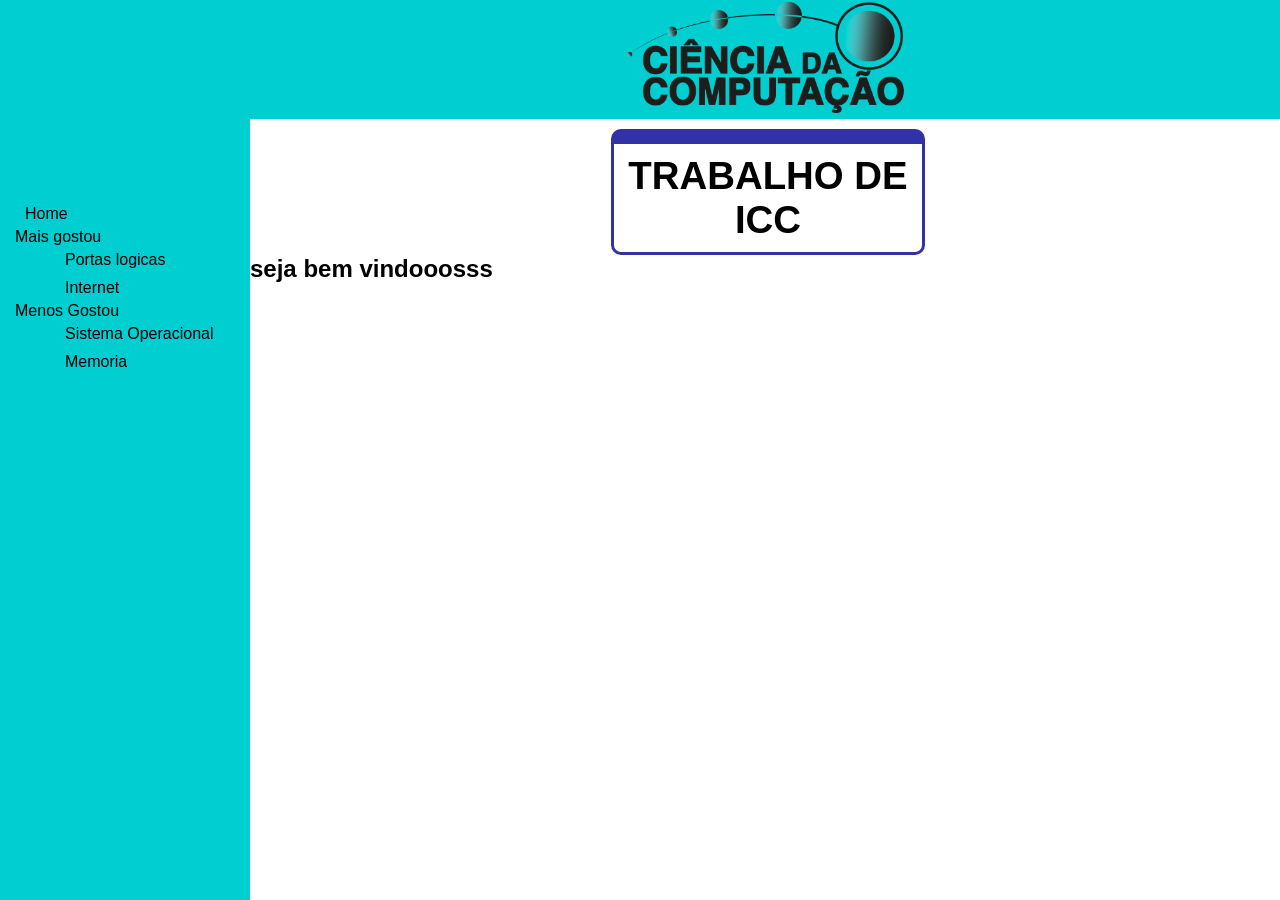
<file: index.html>
<!DOCTYPE html>
<html lang="pt-br">
<head>
	<meta charset="utf-8">
	<meta http-equiv="X-UA-Compatible" content="IE=edge">
	<meta name="author" content="Victor e Eric">
	<title>Home</title>
	<meta name="viewport" content="width=device-width, initial-scale=1.0">
	<link rel="stylesheet" type="text/css" href="style/style.css">
</head>
<body>
	<div class="logo" align="center">
		<img src="imagens/logo.png">
	</div>
	<div class="text">
		<h1 style="font-size:3vw">TRABALHO DE ICC</h1>
		<h2>seja bem vindooosss</h2>
	</div>
	<nav>
		<div class="menu">
			<a href="index.html">
				<label>Home</label>
			</a>
				<label class="inf">Mais gostou</label>
				<ul>
					<a href="Portas.html">
						<label>Portas logicas</label>
					</a>
					<a href="internet.html">
						<label>Internet</label>
					</a>
				</ul>
			</a>
				<label class="inf">Menos Gostou</label>
				<ul>
					<a href="so.html">
						<label>Sistema Operacional</label>
					</a>
					<a href="memoria.html">
						<label>Memoria</label>
					</a>
				</ul>
				
			</a>
		</div>
	</nav>
	
</body>
</html>
</file>
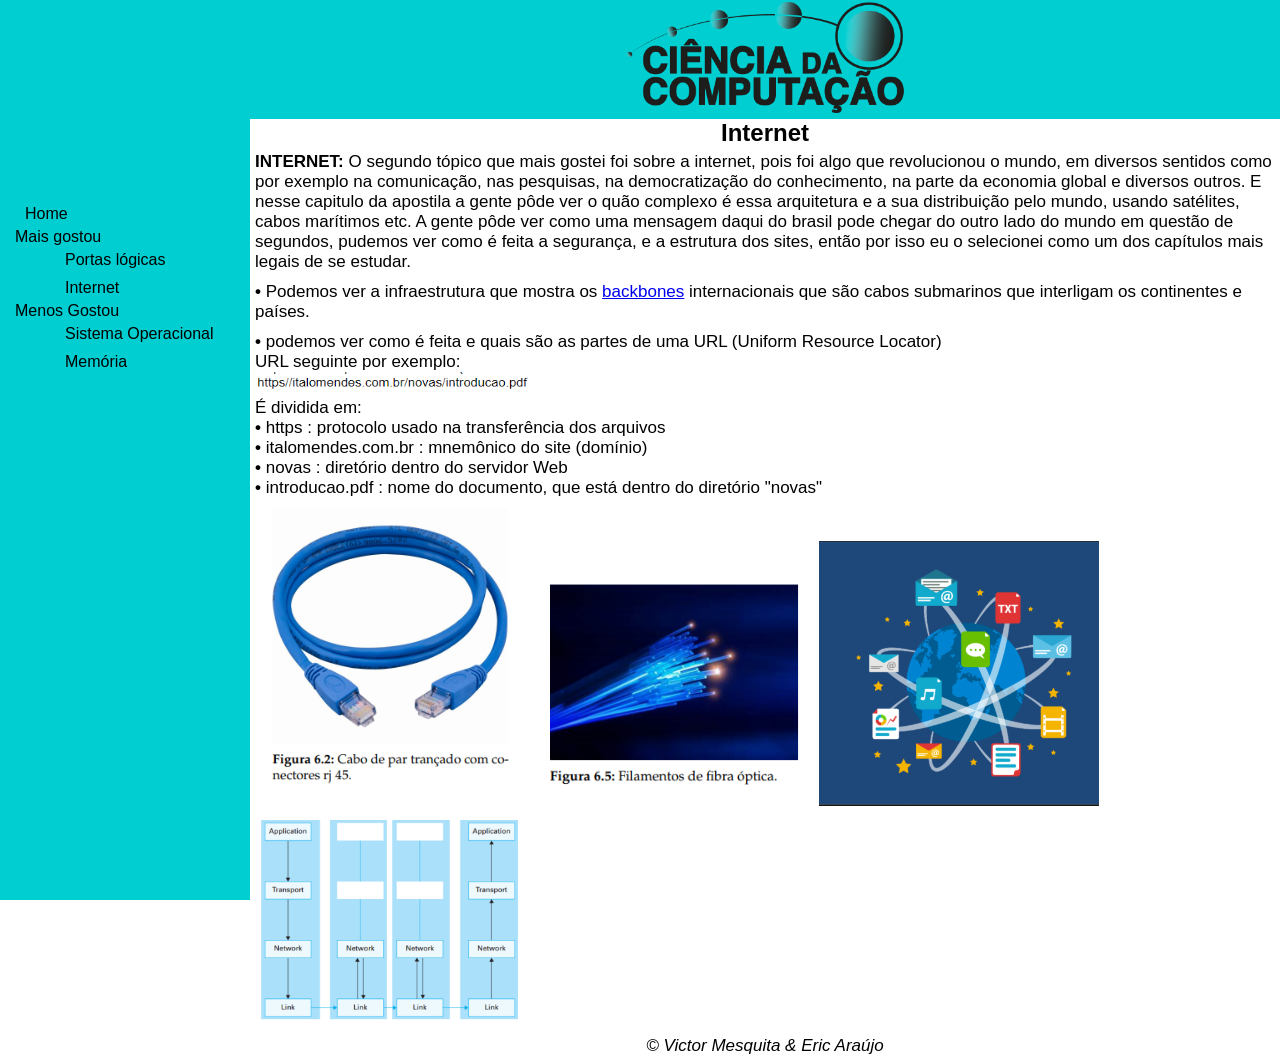
<file: internet.html>
<!DOCTYPE html>
<html lang="pt-br">

<head>
	<meta charset="utf-8">
	<title>Internet</title>
	<meta name="viewport" content="width=device-width, initial-scale=1.0">
	<link rel="stylesheet" href="style/style.css">
</head>

<body>
	<div class="logo" align="center">
		<img src="imagens/logo.png">
	</div>
	<div class="text">
		<h2 align="center">Internet</h2>
		<p><strong>INTERNET:</strong> O segundo tópico que mais gostei foi sobre a internet, pois foi algo que
			revolucionou o
			mundo, em diversos sentidos como por exemplo na comunicação, nas pesquisas, na democratização
			do conhecimento, na parte da economia global e diversos outros. E nesse capitulo da apostila a
			gente pôde ver o quão complexo é essa arquitetura e a sua distribuição pelo mundo, usando
			satélites, cabos marítimos etc. A gente pôde ver como uma mensagem daqui do brasil pode chegar
			do outro lado do mundo em questão de segundos, pudemos ver como é feita a segurança, e a
			estrutura dos sites, então por isso eu o selecionei como um dos capítulos mais legais de se estudar.
		</p>

		<p class="link-externno">
			<strong>• </strong>Podemos ver a infraestrutura que mostra os <a
				href="https://prnt.sc/1id7fgb">backbones</a> internacionais que são cabos submarinos que interligam os
			continentes e países.
		</p>

		<p class="link-externno">
			<strong>• </strong>podemos ver como é feita e quais são as partes de uma URL
			(Uniform Resource Locator) <br>
			URL seguinte por exemplo:<br>
			<img alt="url do site https//italomendes.com.br/novas/introducao.pdf " src="imagens/url.png">
			<br>É dividida em:<br>
			<strong>• </strong>https : protocolo usado na transferência dos arquivos <br>
			<strong>• </strong>italomendes.com.br : mnemônico do site (domínio) <br>
			<strong>• </strong>novas : diretório dentro do servidor Web <br>
			<strong>• </strong>introducao.pdf : nome do documento, que está dentro do diretório "novas" <br>

		</p>
		<img alt="Exemplo de portas logicas 01." src="imagens/Screenshot_32.png">
		<img alt="Exemplo de portas logicas 02." src="imagens/Screenshot_33.png">
		<img alt="Exemplo de circuito Somador." src="imagens/Screenshot_31.png">
		<img alt="Exemplo de circuito Subtrator." src="imagens/Screenshot_37.png">

		<footer>
			<p>&copy; Victor Mesquita & Eric Araújo</p>
		</footer>
	</div>
	<nav>
		<div class="menu">
			<a href="index.html">
				<label>Home</label>
			</a>
				<label class="inf">Mais gostou</label>
				<ul>
					<a href="Portas.html">
						<label>Portas lógicas</label>
					</a>
					<a href="internet.html">
						<label>Internet</label>
					</a>
				</ul>
			</a>
				<label class="inf">Menos Gostou</label>
				<ul>
					<a href="so.html">
						<label>Sistema Operacional</label>
					</a>
					<a href="memoria.html">
						<label>Memória</label>
					</a>
				</ul>
				
			</a>
		</div>
	</nav>
</body>

</html>
</file>
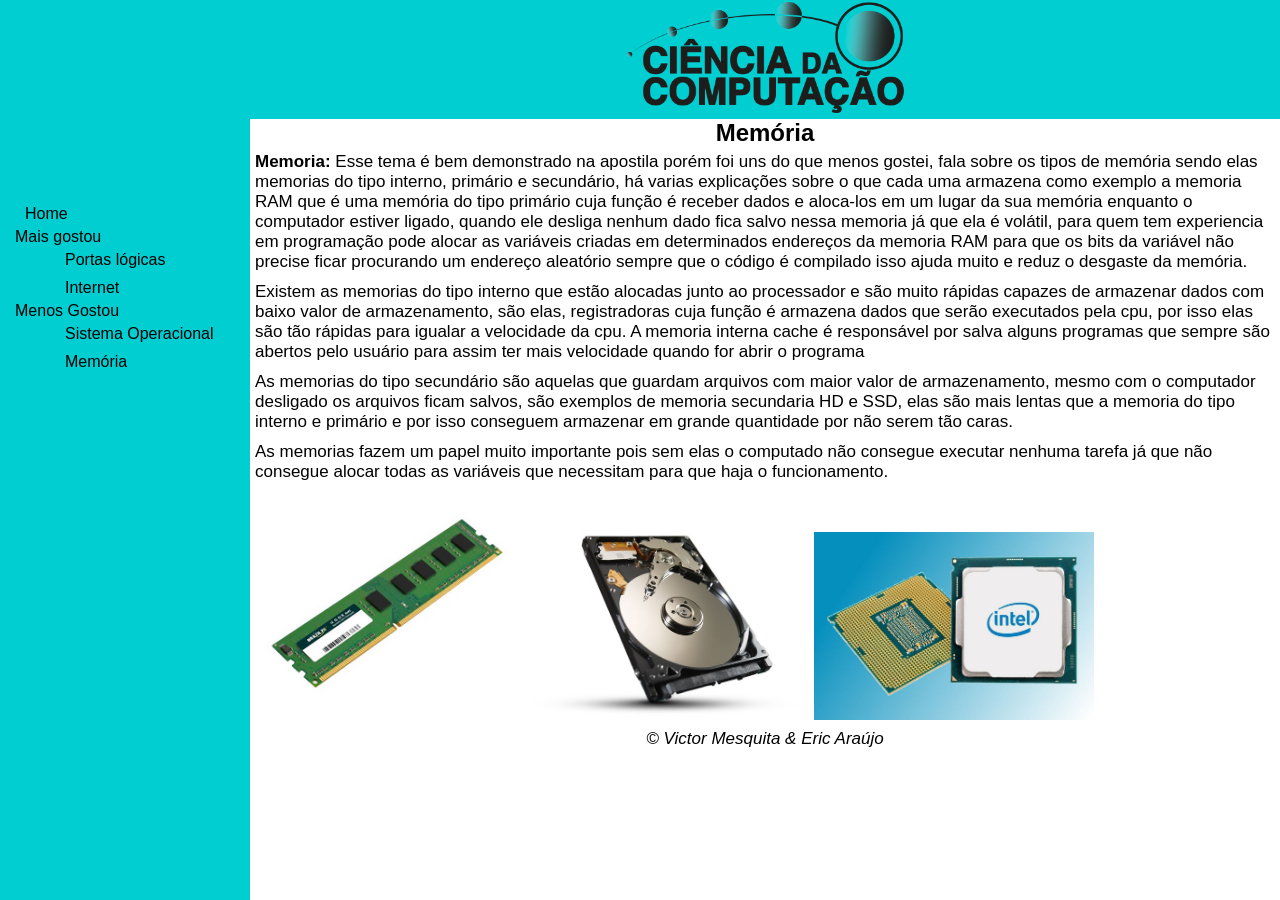
<file: memoria.html>
<!DOCTYPE html>
<html lang="pt-br">
<head>
	<meta charset="utf-8">
	<title>Memoria</title>
	<meta name="viewport" content="width=device-width, initial-scale=1.0">
	<link rel="stylesheet" type="text/css" href="style/style.css">
</head>
<body>
	<div class="logo" align="center">
		<img src="imagens/logo.png">
	</div>
	<div class="text">
		<h2 align="center">Memória</h2>
		<p><strong> Memoria: </strong>Esse tema é bem demonstrado na apostila porém foi uns do que menos gostei, fala sobre os tipos de memória sendo elas memorias do tipo interno, primário e secundário, há varias explicações sobre o que cada uma armazena como exemplo a memoria RAM que é uma memória do tipo primário cuja função é receber dados e aloca-los em um lugar da sua memória enquanto o computador estiver ligado, quando ele desliga nenhum dado fica salvo nessa memoria já que ela é volátil, para quem tem experiencia em programação pode alocar as variáveis criadas em determinados endereços da memoria RAM para que os bits da variável não precise ficar procurando um endereço aleatório sempre que o código é compilado isso ajuda muito e reduz o desgaste da memória.</p>
		<p>Existem as memorias do tipo interno que estão alocadas junto ao processador e são muito rápidas capazes de armazenar dados com baixo valor de armazenamento, são elas, registradoras cuja função é armazena dados que serão executados pela cpu, por isso elas são tão rápidas para igualar a velocidade da cpu. A memoria interna cache é responsável por salva alguns programas que sempre são abertos pelo usuário para assim ter mais velocidade quando for abrir o programa</p>
		<p>As memorias do tipo secundário são aquelas que guardam arquivos com maior valor de armazenamento, mesmo com o computador desligado os arquivos ficam salvos, são exemplos de memoria secundaria HD e SSD, elas são mais lentas que a memoria do tipo interno e primário e por isso conseguem armazenar em grande quantidade por não serem tão caras.</p>
		<p>As memorias fazem um papel muito importante pois sem elas o computado não consegue executar nenhuma tarefa já que não consegue alocar todas as variáveis que necessitam para que haja o funcionamento.</p>
		<img src="imagens/ram.png"> <img src="imagens/hd.png"><img src="imagens/interna.png">

		<footer>
			<p>&copy; Victor Mesquita & Eric Araújo</p>
		</footer>
	</div>
	<nav>
		<div class="menu">
			<a href="index.html">
				<label>Home</label>
			</a>
				<label class="inf">Mais gostou</label>
				<ul>
					<a href="Portas.html">
						<label>Portas lógicas</label>
					</a>
					<a href="internet.html">
						<label>Internet</label>
					</a>
				</ul>
			</a>
				<label class="inf">Menos Gostou</label>
				<ul>
					<a href="so.html">
						<label>Sistema Operacional</label>
					</a>
					<a href="memoria.html">
						<label>Memória</label>
					</a>
				</ul>
				
			</a>
		</div>
	</nav>
</body>
</html>
</file>
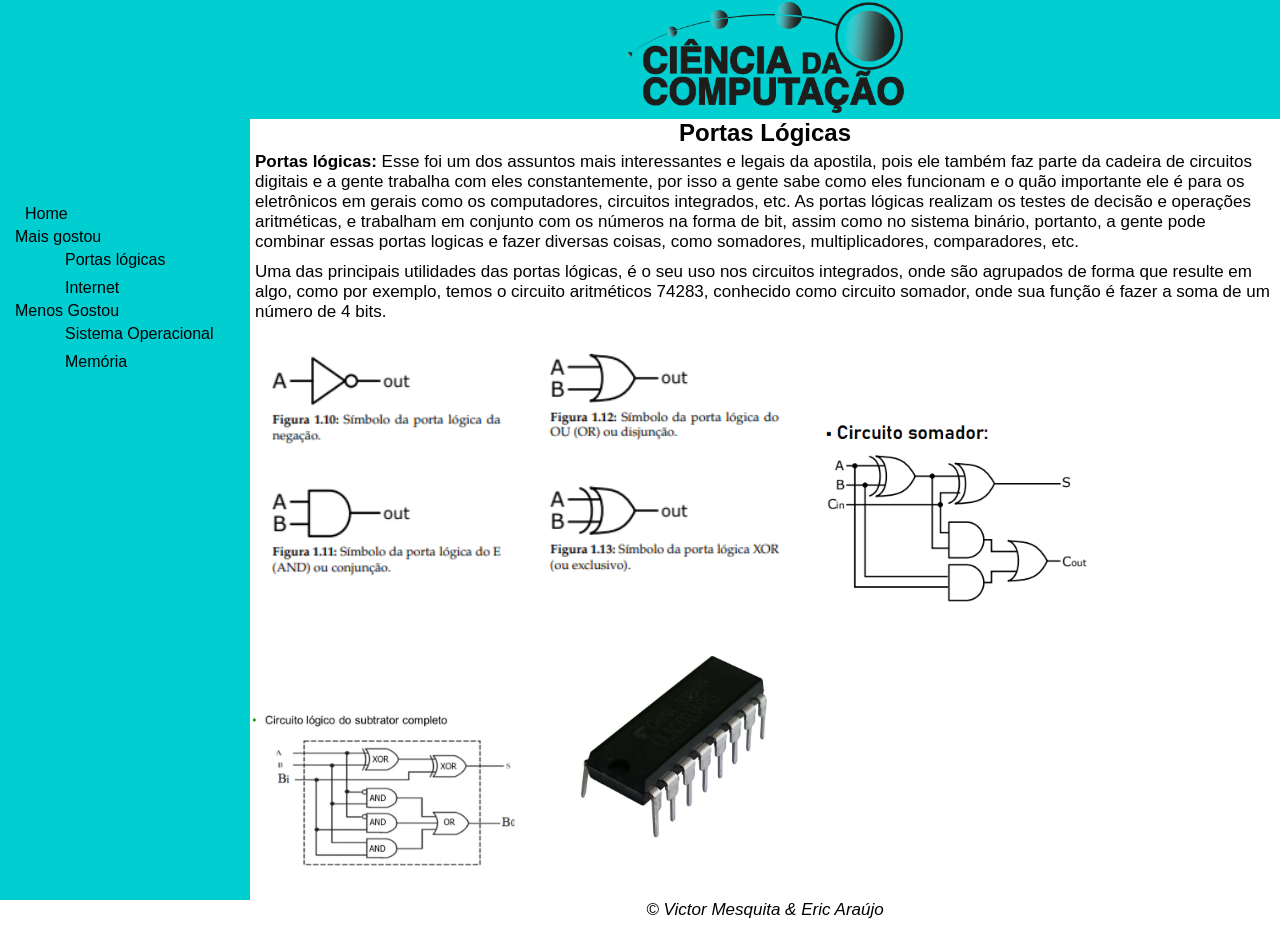
<file: Portas.html>
<!DOCTYPE html>
<html lang="pt-br">
<head>
	<meta charset="utf-8">
	<title>Portas Lógicas</title>
	<meta name="viewport" content="width=device-width, initial-scale=1.0">
	<link rel="stylesheet" href="style/style.css">
</head>
<body>
	<div class="logo" align="center">
		<img src="imagens/logo.png">
	</div>
	<div class="text">
		<h2 align="center">Portas Lógicas</h2>
		<p><strong> Portas lógicas: </strong>Esse foi um dos assuntos mais interessantes e legais da apostila, pois ele também
			faz parte da cadeira de circuitos digitais e a gente trabalha com eles constantemente, por isso a gente
			sabe como eles funcionam e o quão importante ele é para os eletrônicos em gerais como os
			computadores, circuitos integrados, etc. As portas lógicas realizam os testes de decisão e operações
			aritméticas, e trabalham em conjunto com os números na forma de bit, assim como no sistema
			binário, portanto, a gente pode combinar essas portas logicas e fazer diversas coisas, como
			somadores, multiplicadores, comparadores, etc.</p>
			<p>
				Uma das principais utilidades das portas lógicas, é o seu uso nos circuitos integrados, onde são agrupados de forma que resulte em algo, como por exemplo, temos o circuito aritméticos 74283, conhecido como circuito somador, onde sua função é fazer a soma de um número de 4 bits.
			</p>
		<img alt="Exemplo de portas logicas 01." src="imagens/img01.png"> 
		<img alt="Exemplo de portas logicas 02." src="imagens/img02.png">
		<img alt="Exemplo de circuito Somador."  src="imagens/img03.png">
		<img alt="Exemplo de circuito Subtrator."  src="imagens/img05.png">
		<img alt="Exemplo de Circuito integrado."  src="imagens/img04.jpg">

		<footer>
			<p>&copy; Victor Mesquita & Eric Araújo</p>
		</footer>
	</div>
	<nav>
		<div class="menu">
			<a href="index.html">
				<label>Home</label>
			</a>
				<label class="inf">Mais gostou</label>
				<ul>
					<a href="Portas.html">
						<label>Portas lógicas</label>
					</a>
					<a href="internet.html">
						<label>Internet</label>
					</a>
				</ul>
			</a>
				<label class="inf">Menos Gostou</label>
				<ul>
					<a href="so.html">
						<label>Sistema Operacional</label>
					</a>
					<a href="memoria.html">
						<label>Memória</label>
					</a>
				</ul>
				
			</a>
		</div>
	</nav>
</body>
</html>
</file>
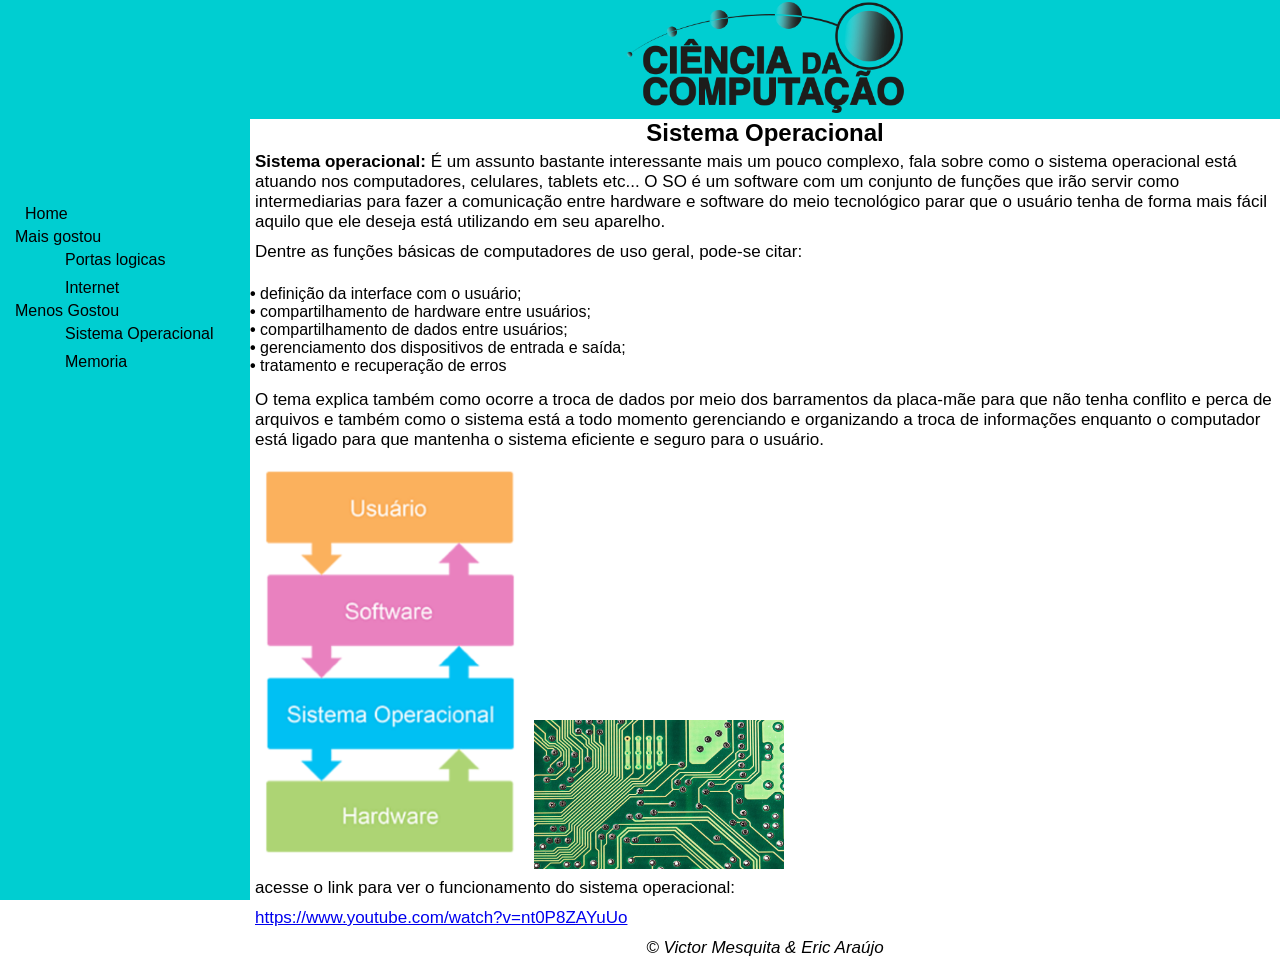
<file: so.html>
<!DOCTYPE html>
<html lang="pt-br">
<head>
	<meta charset="utf-8">
	<title>Sistema Operacional</title>
	<meta name="viewport" content="width=device-width, initial-scale=1.0">
	<link rel="stylesheet" type="text/css" href="style/style.css">
</head>
<body>
	<div class="logo" align="center">
		<img src="imagens/logo.png">
	</div>
	<div class="text">
		<h2 align="center">Sistema Operacional</h2>
		<p> <strong> Sistema operacional: </strong> É um assunto bastante interessante mais um pouco complexo, fala sobre como o sistema operacional está atuando nos computadores, celulares, tablets etc... O SO é um software com um conjunto de funções que irão servir como intermediarias para fazer a comunicação entre hardware e software do meio tecnológico parar que o usuário tenha de forma mais fácil aquilo que ele deseja está utilizando em seu aparelho.</p>
		<p>Dentre as funções básicas de computadores de uso geral, pode-se citar:</p>
		<br><strong>•</strong>	definição da interface com o usuário;
		<br><strong>•</strong>	compartilhamento de hardware entre usuários;
		<br><strong>•</strong>	compartilhamento de dados entre usuários;
		<br><strong>•</strong>	gerenciamento dos dispositivos de entrada e saída;
		<br><strong>•</strong>	tratamento e recuperação de erros
		</p>
		<p>O tema explica também como ocorre a troca de dados por meio dos barramentos da placa-mãe para que não tenha conflito e perca de arquivos e também como o sistema está a todo momento gerenciando e organizando a troca de informações enquanto o computador está ligado para que mantenha o sistema eficiente e seguro para o usuário.</p>
		<img src="imagens/SO.png"> <img class="barramentos" src="imagens/barramentos.jpg">
		<p>acesse o link para ver o funcionamento do sistema operacional:</p>
		<p><a href="https://www.youtube.com/watch?v=nt0P8ZAYuUo">https://www.youtube.com/watch?v=nt0P8ZAYuUo</a></p>

		<footer>
			<p>&copy; Victor Mesquita & Eric Araújo</p>
		</footer>
	</div>
	<nav>
		<div class="menu">
			<a href="index.html">
				<label>Home</label>
			</a>
				<label class="inf">Mais gostou</label>
				<ul>
					<a href="Portas.html">
						<label>Portas logicas</label>
					</a>
					<a href="internet.html">
						<label>Internet</label>
					</a>
				</ul>
			</a>
				<label class="inf">Menos Gostou</label>
				<ul>
					<a href="so.html">
						<label>Sistema Operacional</label>
					</a>
					<a href="memoria.html">
						<label>Memoria</label>
					</a>
				</ul>
				
			</a>
		</div>
	</nav>
</body>
</html>
</file>
<file: style/style.css>
*{
margin: 0;
}
.logo{
	width: calc(100% - 250px);
	float: right;
	background-color: darkturquoise;
	transition: .3s;
}
h1{
    border-top: 15px;
    border-style: solid;
    border-color: rgb(50, 50, 167);
    border-radius: 10px;
    text-align: center;
    margin-left: 35%;
    display:block;
    padding: 1%;
    width:28%;
	margin-top: 1%;
}
h2
{
	max-width: 100%;
	font-family: sans-serif;
}
body{
	font-family: sans-serif;
}
img{
	height: auto;
}
nav{
	background-color: darkturquoise;
	width: 250px;	
	height: 100%;
	float: left;
	position: fixed;
	transition: .3s;
	overflow-y: auto;
	overflow-x: hidden;
}
footer{
	font-style: italic;
    font-size: 100%;
    text-align: center;
}
.text footer {
	margin-top: end;
}
.menu{
	margin-top: 200px;
}
.menu a{
	display: block;
	text-decoration: none;
	color: black;
	padding: 5px;
	transition: .3s;
	cursor: pointer;
}
.inf{
	padding: 15px;
}
.menu a label{
	margin-left: 20px;
}
.menu a:hover{
	background-color: turquoise;
	border-left: 5px solid black;
}
.text{
	width: calc(100% - 250px);
	height: auto;
	float: right;
	background-color: white;
}
p{
	padding: 5px;
	font-size: 17px;
	font-family: sans-serif;
}
img{
	width: 280px;
	height: auto;
}
img.barramentos{
	width: 250px;
	height: auto;
}
@media(max-width: 576px)
{
	nav{
		width: 40%;
		height: 100%;
	}
	.menu
	{
		width: 100%;
	}
	.logo{
		width: calc(100% - 40%);
	}
	.text{
		width: calc(100% - 40%);
	}
	img
	{
		max-width: 30vw ;
	}
	img.barramentos{
		max-width: 30vw;
	}
	h1
	{
		font-size: 10vw;
	}
}
</file>
